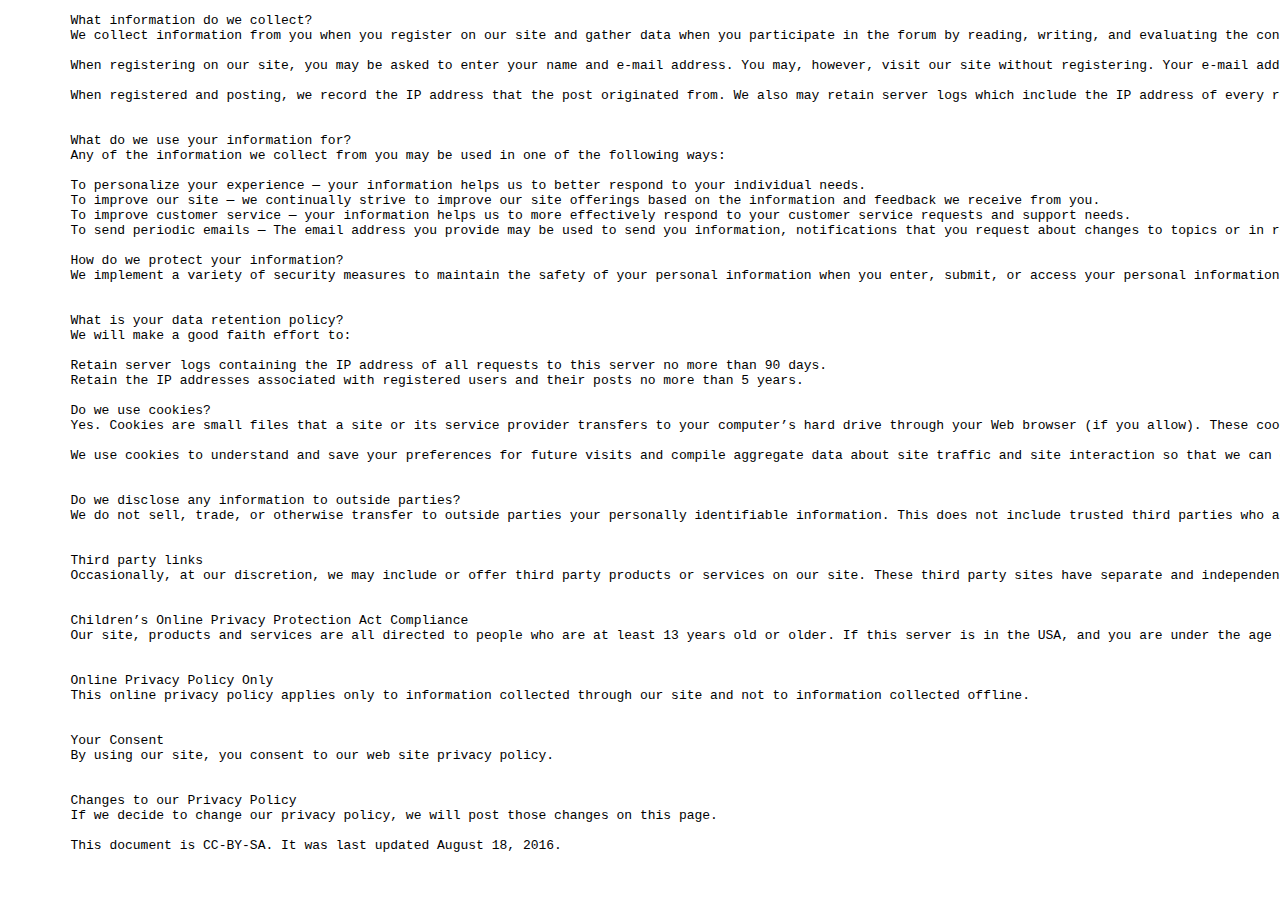
<file: docs/legal/privacy.html>
<!DOCTYPE html>
<html lang="en">
<head>
    <meta charset="UTF-8">
    <meta http-equiv="X-UA-Compatible" content="IE=edge">
    <meta name="viewport" content="width=device-width, initial-scale=1.0">
    <title>Oppkey Privacy Policy</title>
</head>
<body>
    <pre>
        What information do we collect?
        We collect information from you when you register on our site and gather data when you participate in the forum by reading, writing, and evaluating the content shared here.
        
        When registering on our site, you may be asked to enter your name and e-mail address. You may, however, visit our site without registering. Your e-mail address will be verified by an email containing a unique link. If that link is visited, we know that you control the e-mail address.
        
        When registered and posting, we record the IP address that the post originated from. We also may retain server logs which include the IP address of every request to our server.
        
        
        What do we use your information for?
        Any of the information we collect from you may be used in one of the following ways:
        
        To personalize your experience — your information helps us to better respond to your individual needs.
        To improve our site — we continually strive to improve our site offerings based on the information and feedback we receive from you.
        To improve customer service — your information helps us to more effectively respond to your customer service requests and support needs.
        To send periodic emails — The email address you provide may be used to send you information, notifications that you request about changes to topics or in response to your user name, respond to inquiries, and/or other requests or questions.
        
        How do we protect your information?
        We implement a variety of security measures to maintain the safety of your personal information when you enter, submit, or access your personal information.
        
        
        What is your data retention policy?
        We will make a good faith effort to:
        
        Retain server logs containing the IP address of all requests to this server no more than 90 days.
        Retain the IP addresses associated with registered users and their posts no more than 5 years.
        
        Do we use cookies?
        Yes. Cookies are small files that a site or its service provider transfers to your computer’s hard drive through your Web browser (if you allow). These cookies enable the site to recognize your browser and, if you have a registered account, associate it with your registered account.
        
        We use cookies to understand and save your preferences for future visits and compile aggregate data about site traffic and site interaction so that we can offer better site experiences and tools in the future. We may contract with third-party service providers to assist us in better understanding our site visitors. These service providers are not permitted to use the information collected on our behalf except to help us conduct and improve our business.
        
        
        Do we disclose any information to outside parties?
        We do not sell, trade, or otherwise transfer to outside parties your personally identifiable information. This does not include trusted third parties who assist us in operating our site, conducting our business, or servicing you, so long as those parties agree to keep this information confidential. We may also release your information when we believe release is appropriate to comply with the law, enforce our site policies, or protect ours or others rights, property, or safety. However, non-personally identifiable visitor information may be provided to other parties for marketing, advertising, or other uses.
        
        
        Third party links
        Occasionally, at our discretion, we may include or offer third party products or services on our site. These third party sites have separate and independent privacy policies. We therefore have no responsibility or liability for the content and activities of these linked sites. Nonetheless, we seek to protect the integrity of our site and welcome any feedback about these sites.
        
        
        Children’s Online Privacy Protection Act Compliance
        Our site, products and services are all directed to people who are at least 13 years old or older. If this server is in the USA, and you are under the age of 13, per the requirements of COPPA (Children’s Online Privacy Protection Act), do not use this site.
        
        
        Online Privacy Policy Only
        This online privacy policy applies only to information collected through our site and not to information collected offline.
        
        
        Your Consent
        By using our site, you consent to our web site privacy policy.
        
        
        Changes to our Privacy Policy
        If we decide to change our privacy policy, we will post those changes on this page.
        
        This document is CC-BY-SA. It was last updated August 18, 2016.

    </pre>
    
</body>
</html>
</file>
